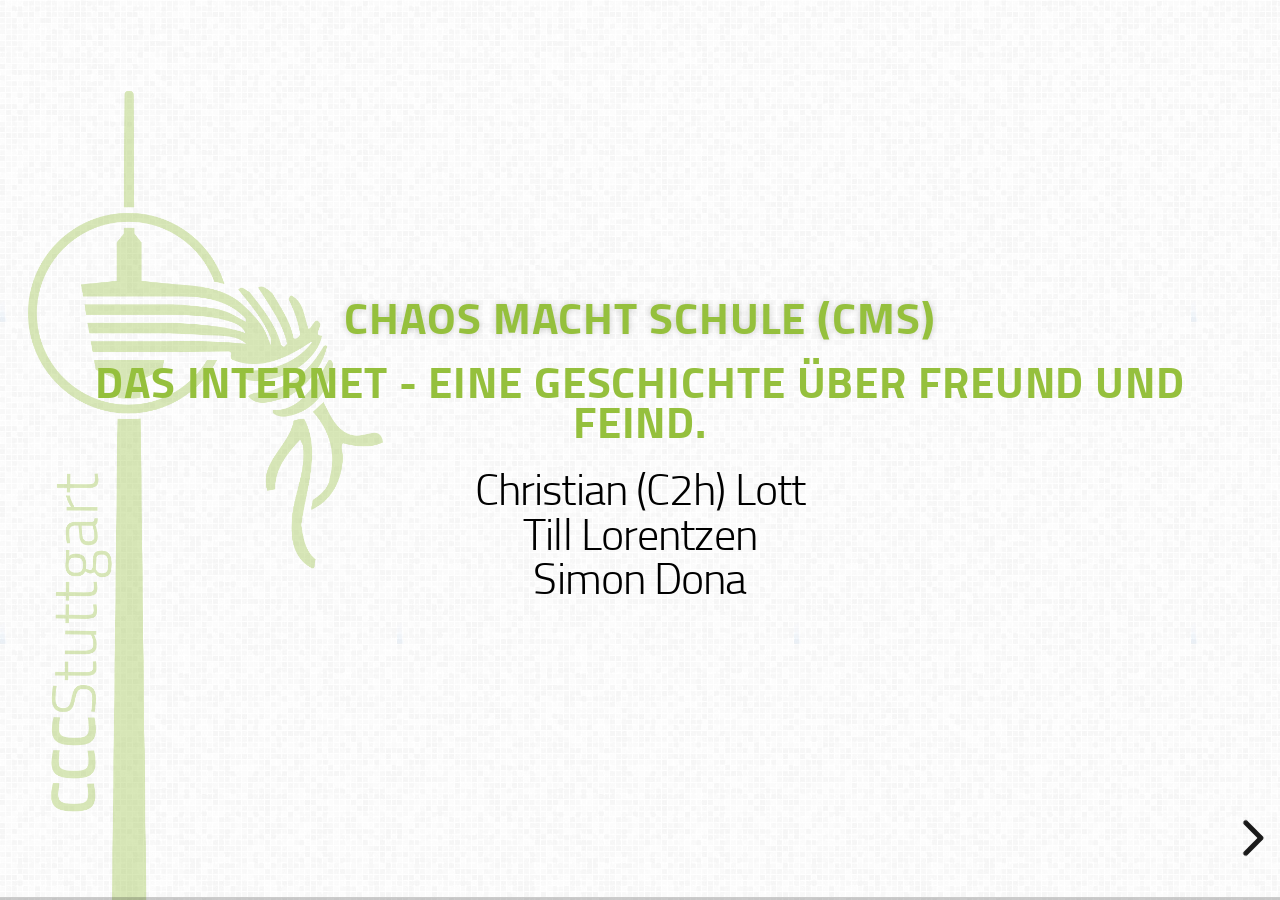
<file: index.html>
<!doctype html>
<html lang="en">

	<head>
		<meta charset="utf-8">

		<title>Chaos macht Schule (CMS)</title>

		<meta name="description" content="A framework for easily creating beautiful presentations using HTML">
		<meta name="author" content="Hakim El Hattab">

		<meta name="apple-mobile-web-app-capable" content="yes" />
		<meta name="apple-mobile-web-app-status-bar-style" content="black-translucent" />

		<meta name="viewport" content="width=device-width, initial-scale=1.0, maximum-scale=1.0, user-scalable=no, minimal-ui">

		<link rel="stylesheet" href="css/reveal.css">
		<link rel="stylesheet" href="css/theme/cccs.css" id="theme">

		<!-- Code syntax highlighting -->
		<link rel="stylesheet" href="lib/css/zenburn.css">

		<!-- Printing and PDF exports -->
		<script>
			var link = document.createElement( 'link' );
			link.rel = 'stylesheet';
			link.type = 'text/css';
			link.href = window.location.search.match( /print-pdf/gi ) ? 'css/print/pdf.css' : 'css/print/paper.css';
			document.getElementsByTagName( 'head' )[0].appendChild( link );
		</script>

		<!--[if lt IE 9]>
		<script src="lib/js/html5shiv.js"></script>
		<![endif]-->
	</head>

	<body>

		<div class="reveal">

			<!-- Any section element inside of this container is displayed as a slide -->
			<div class="slides">
				<section id="intro">
					<h1>Chaos macht Schule (CMS)</h1>
					<h3>Das Internet - Eine Geschichte über Freund und Feind.</h3>
					<!--<h3>Der social media Kompetenz</h3>-->
					<p>
					<small> Christian (C2h) Lott <br />
						Till Lorentzen <br />
						Simon Dona
					</small>
					</p>
				</section>

				<section id="cccs">
					<h1>Chaos Computer Club Stuttgart (CCCS)</h1>
					<div align="left">
						<li>Monatliche Vortragsreihe (in der Stadtbibliothek Stuttgart)</li>
						<li>Zwei Stammtische im Monat</li>
						<li>1/4 - jährlich eine Cryptoparty (in der Stadtbibliothek Stuttgart)</li>
						<li>Pressearbeit</li>
						<li>www.cccs.de</li>
					</div>		
				</section>
				
				<section id="hacker">
					<h1>Hacker</h1>
					<section id="wasIstEinHacker">
						<h2>Was ist ein Hacker?</h2>
					</section>
					<section id="wasTutEinHacker">
						<h2>Was tut ein Hacker?</h2>
					</section>
					<section id="freundOderFeind">
						<h2>Freund oder Feind?</h2>
					</section>
				</section>

				<section id="umfrage">
					<h1>Umfrage</h1>
					<section id="lieblingsWebsite">
						<h2>Was sind eure lieblings Webseiten?</h2>
					</section>

					<section id="lieblingsChat"> 	
						<h2>Was sind eure lieblings Messenger oder Chats?</h2>
					</section>

					<section id="sprachAssistent">
						<h2>Wer hat einen Sprachassistenten zuhause?</h2>
						<p class="fragment">Alexa Echo (Amazon)</p>
						<p class="fragment">Google Assistent</p>
						<p class="fragment">Siri (Apple)</p>
						<p class="fragment">Cortana (Microsoft)</p>
					</section>
					<section id="wasMachtDerAssistent">
						<h2>Was macht ihr mit dem Assistenten?</h2>
					</section>
					<section id="woWerdenDatenVerarbeitet">
						<h2>Wo werden eure Daten verarbeitet?</h2>
					</section>
				</section>
				
				<section id="internet">
					<h1>Welche Fragen sollte man sich stellen?</h1>
					<section id="websites">
						<h2>Websites/Dienste</h2>
						<p class="fragment">Welche Personen betreiben die Webseiten/Dienste?</p>
						<p class="fragment">Wer überprüft die Webseiten/Dienste auf Sicherheit?</p>
					</section>
					<section id="absichtDerWebsite">
						<h2>Welche Absicht verfolgt der Betreiber einer Webseite/eines Dienstes?</h2>
						<p class="fragment">Welt verbessern</p>
						<p class="fragment">Lernen</p>
						<p class="fragment">Spaß</p>
						<p class="fragment">Geldverdienen</p>
					</section>
				</section>
				<section id="wieWirdDasErreicht">
					<h1>Wie versuchen Betreiber den Betrieb zu sichern?</h1>
					<section id="finanzierungsModelle">
						<p class="fragment">Werbung</p>
						<p class="fragment">Spenden</p>
						<p class="fragment">Verkauf von Dingen</p>
						<p class="fragment">Verkauf von Informationen</p>
						<p class="fragment">Gar nicht?</p>
					</section>
					<section id="werbung">
						<h2>Werbung</h2>
						<p class="fragment">Verkauf von freien Bereichen auf der eigenen Website</p>
						<p class="fragment">Verlinken auf andere Website (Affiliate Links)</p>
						<p class="fragment">Influencer Verträge</p>
					</section>
					<section id="spenden">
						<h2>Spenden</h2>
						<p class="fragment">Spenden von den Nutzern (siehe Wikipedia)</p>
						<p class="fragment">Spenden von Firmen</p>
					</section>
					<section id="verkaufVonDingen">
						<h2>Verkauf von Dingen</h2>
						<p class="fragment">Reale Dinge</p>
						<p class="fragment">Virtuelle Dinge</p>
					</section>
					<section id="verkaufVonInformationen">
						<h2>Verkauf von Informationen</h2>
						<p class="fragment">Weitergabe von Nutzerdaten an andere Werbende</p>
					</section>
					<section id="garNicht">
						<h2>Gar Nicht?</h2>
					</section>
				</section>

				<section id="werMachtDas">
					<h1>Wer sorgt für Sicherheit?</h1>
					<section>
						<h2>Ideen?</h2>
					</section>
					<section>
						<h2>Hacker?</h2>
					</section>
					<section id="hackerEthik">
						<h2>Hacker mit Ethik</h2>
						<p class="fragment">Die ethischen Grundsätze des Hackens – Motivation und Grenzen:</p>
						<p class="fragment">Der Zugang zu Computern und allem, was einem zeigen kann, wie diese Welt funktioniert, sollte unbegrenzt und vollständig sein.</p>
						<p class="fragment">Alle Informationen müssen frei sein.</p>
    					<p class="fragment">Mißtraue Autoritäten – fördere Dezentralisierung.</p>
						<p class="fragment">Beurteile einen Hacker nach dem, was er tut, und nicht nach üblichen Kriterien wie Aussehen, Alter, Rasse, Geschlecht oder gesellschaftlicher Stellung.</p>
						<p class="fragment">Man kann mit einem Computer Kunst und Schönheit schaffen.</p>
						<p class="fragment">Computer können dein Leben zum Besseren verändern.</p>
						<p class="fragment">Mülle nicht in den Daten anderer Leute.</p>
						<p class="fragment">Öffentliche Daten nützen, private Daten schützen.</p>
					</section>
				</section>
			
				<section id="fragen">
					<h1>Eure Fragen:</h1>
					<section id="youtube">
						<h2>Youtube mit Konverter runterladen zum offline schauen oder hören: legal, Grauzone oder illegal?</h2>
						<p class="fragment">"Sie erklären sich damit einverstanden, Zugriff auf Nutzervideos nur in der Form des Streamings und zu keinen anderen Zwecken als der rein persönlichen, nicht-kommerziellen Nutzung, und nur in dem Rahmen zu nehmen, der durch die normale Funktionalität der Dienste vorgegeben und erlaubt ist. „Streaming“ bezeichnet eine gleichzeitige digitale Übertragung des Materials über das Internet durch YouTube auf ein nutzerbetriebenes internetfähiges Endgerät in einer Weise, bei der die Daten für eine Echtzeitansicht bestimmt sind, nicht aber für einen (permanenten oder vorübergehenden) Download, ein Kopieren, ein Speichern oder einen Weitervertrieb durch den Nutzer." <a href="https://www.youtube.com/static?template=terms">Nutzungsbedingung von YouTube</a></p>
					</section>
					<section id="kinoxto">
						<h2>Ist Filme schauen über Kinox.to illegal?</h2>
						<p class="fragment">"Ja"</p>
					</section>
					<section id="fanseiten">
						<h2>Wie ist es mit dem Datenschutz z.B. bei Fanseiten</h2>
						<p class="fragment">Uff</p>
					</section>
					<section id="sichereWebsites">
						<h2>wie kann man erkennen ob eine Seite sicher, bzw. legal oder illegal ist?</h2>
						<p class="fragment">Uffff</p>
					</section>
					<section id="virenschutz">
						<h2>Wie kann man sich vor Trojanern bzw. Viren schützen?</h2>
						<p class="fragment">Nicht einfach alles installieren. Inne halten, wenn Administratorrechte eingefordert werden.</p>
						<p class="fragment">Betriebssystem/Programm Updates installieren.</p>
						<p class="fragment">Backups auf einer externen Festplatte machen, die man nur für den Backup Zeitraum am Rechner hat.</p>
						<p class="fragment">Zugeschickte Dateien nur öffnen, wenn man den Absender genau kennt und auch diese Datei erwartet hat.</p>
					</section>
					<section id="bezahlen">
						<h2>Gibt es sichere Bezahlwege im Internet?</h2>
						<p class="fragment">Ja</p>
					</section>
				</section>

			</div>

		</div>

		<script src="lib/js/head.min.js"></script>
		<script src="js/reveal.js"></script>

		<script>

			// Full list of configuration options available at:
			// https://github.com/hakimel/reveal.js#configuration
			Reveal.initialize({
				controls: true,
				progress: true,
				history: true,
				center: true,

				transition: 'slide', // none/fade/slide/convex/concave/zoom

				// Optional reveal.js plugins
				dependencies: [
					{ src: 'lib/js/classList.js', condition: function() { return !document.body.classList; } },
					{ src: 'plugin/markdown/marked.js', condition: function() { return !!document.querySelector( '[data-markdown]' ); } },
					{ src: 'plugin/markdown/markdown.js', condition: function() { return !!document.querySelector( '[data-markdown]' ); } },
					{ src: 'plugin/highlight/highlight.js', async: true, condition: function() { return !!document.querySelector( 'pre code' ); }, callback: function() { hljs.initHighlightingOnLoad(); } },
					{ src: 'plugin/zoom-js/zoom.js', async: true },
					{ src: 'plugin/notes/notes.js', async: true }
				]
			});

		</script>

	</body>
</html>
</file>
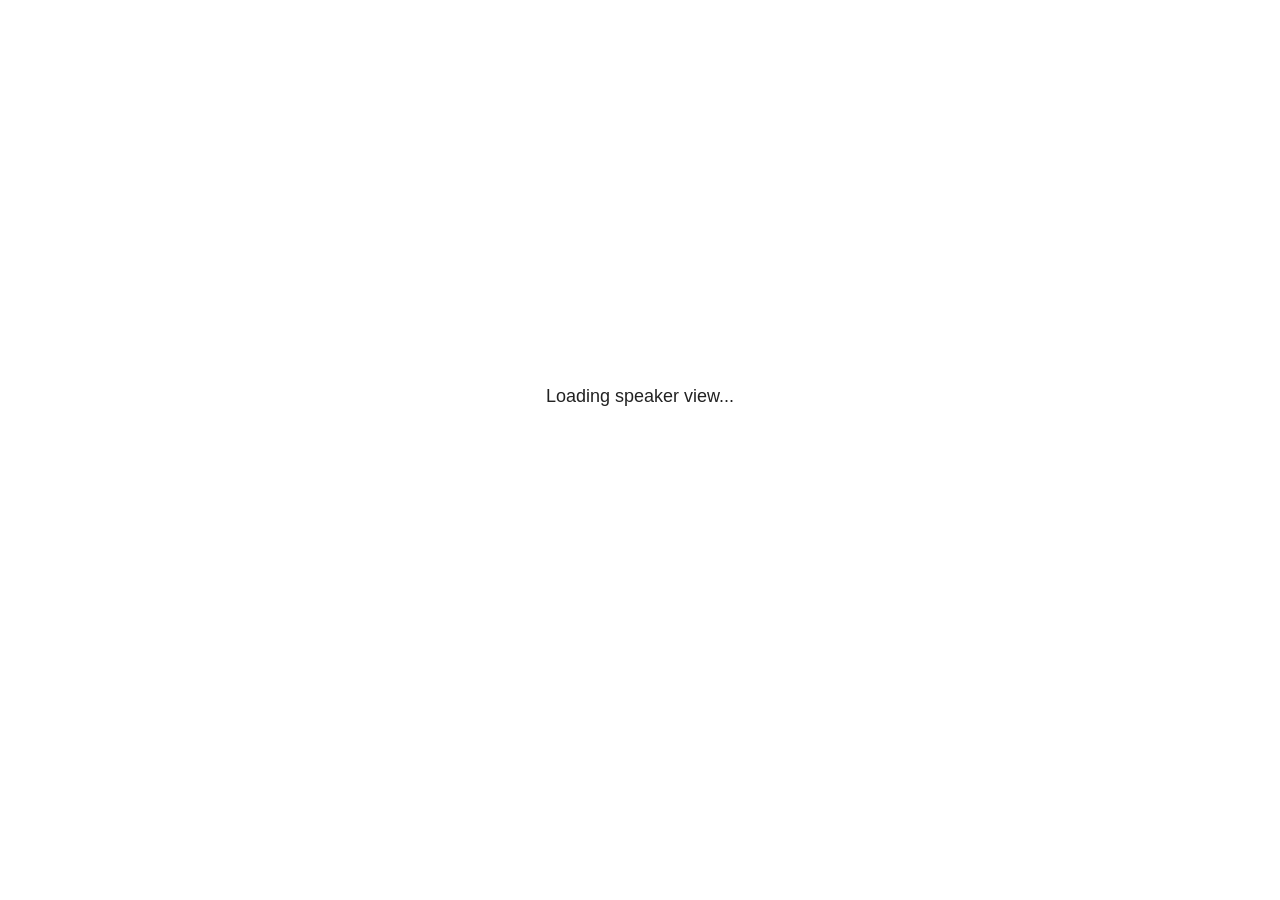
<file: plugin/notes/notes.html>
<!doctype html>
<html lang="en">
	<head>
		<meta charset="utf-8">

		<title>reveal.js - Slide Notes</title>

		<style>
			body {
				font-family: Helvetica;
				font-size: 18px;
			}

			#current-slide,
			#upcoming-slide,
			#speaker-controls {
				padding: 6px;
				box-sizing: border-box;
				-moz-box-sizing: border-box;
			}

			#current-slide iframe,
			#upcoming-slide iframe {
				width: 100%;
				height: 100%;
				border: 1px solid #ddd;
			}

			#current-slide .label,
			#upcoming-slide .label {
				position: absolute;
				top: 10px;
				left: 10px;
				z-index: 2;
			}

			#connection-status {
				position: absolute;
				top: 0;
				left: 0;
				width: 100%;
				height: 100%;
				z-index: 20;
				padding: 30% 20% 20% 20%;
				font-size: 18px;
				color: #222;
				background: #fff;
				text-align: center;
				box-sizing: border-box;
				line-height: 1.4;
			}

			.overlay-element {
				height: 34px;
				line-height: 34px;
				padding: 0 10px;
				text-shadow: none;
				background: rgba( 220, 220, 220, 0.8 );
				color: #222;
				font-size: 14px;
			}

			.overlay-element.interactive:hover {
				background: rgba( 220, 220, 220, 1 );
			}

			#current-slide {
				position: absolute;
				width: 60%;
				height: 100%;
				top: 0;
				left: 0;
				padding-right: 0;
			}

			#upcoming-slide {
				position: absolute;
				width: 40%;
				height: 40%;
				right: 0;
				top: 0;
			}

			/* Speaker controls */
			#speaker-controls {
				position: absolute;
				top: 40%;
				right: 0;
				width: 40%;
				height: 60%;
				overflow: auto;
				font-size: 18px;
			}

				.speaker-controls-time.hidden,
				.speaker-controls-notes.hidden {
					display: none;
				}

				.speaker-controls-time .label,
				.speaker-controls-pace .label,
				.speaker-controls-notes .label {
					text-transform: uppercase;
					font-weight: normal;
					font-size: 0.66em;
					color: #666;
					margin: 0;
				}

				.speaker-controls-time, .speaker-controls-pace {
					border-bottom: 1px solid rgba( 200, 200, 200, 0.5 );
					margin-bottom: 10px;
					padding: 10px 16px;
					padding-bottom: 20px;
					cursor: pointer;
				}

				.speaker-controls-time .reset-button {
					opacity: 0;
					float: right;
					color: #666;
					text-decoration: none;
				}
				.speaker-controls-time:hover .reset-button {
					opacity: 1;
				}

				.speaker-controls-time .timer,
				.speaker-controls-time .clock {
					width: 50%;
				}

				.speaker-controls-time .timer,
				.speaker-controls-time .clock,
				.speaker-controls-time .pacing .hours-value,
				.speaker-controls-time .pacing .minutes-value,
				.speaker-controls-time .pacing .seconds-value {
					font-size: 1.9em;
				}

				.speaker-controls-time .timer {
					float: left;
				}

				.speaker-controls-time .clock {
					float: right;
					text-align: right;
				}

				.speaker-controls-time span.mute {
					opacity: 0.3;
				}

				.speaker-controls-time .pacing-title {
					margin-top: 5px;
				}

				.speaker-controls-time .pacing.ahead {
					color: blue;
				}

				.speaker-controls-time .pacing.on-track {
					color: green;
				}

				.speaker-controls-time .pacing.behind {
					color: red;
				}

				.speaker-controls-notes {
					padding: 10px 16px;
				}

				.speaker-controls-notes .value {
					margin-top: 5px;
					line-height: 1.4;
					font-size: 1.2em;
				}

			/* Layout selector */
			#speaker-layout {
				position: absolute;
				top: 10px;
				right: 10px;
				color: #222;
				z-index: 10;
			}
				#speaker-layout select {
					position: absolute;
					width: 100%;
					height: 100%;
					top: 0;
					left: 0;
					border: 0;
					box-shadow: 0;
					cursor: pointer;
					opacity: 0;

					font-size: 1em;
					background-color: transparent;

					-moz-appearance: none;
					-webkit-appearance: none;
					-webkit-tap-highlight-color: rgba(0, 0, 0, 0);
				}

				#speaker-layout select:focus {
					outline: none;
					box-shadow: none;
				}

			.clear {
				clear: both;
			}

			/* Speaker layout: Wide */
			body[data-speaker-layout="wide"] #current-slide,
			body[data-speaker-layout="wide"] #upcoming-slide {
				width: 50%;
				height: 45%;
				padding: 6px;
			}

			body[data-speaker-layout="wide"] #current-slide {
				top: 0;
				left: 0;
			}

			body[data-speaker-layout="wide"] #upcoming-slide {
				top: 0;
				left: 50%;
			}

			body[data-speaker-layout="wide"] #speaker-controls {
				top: 45%;
				left: 0;
				width: 100%;
				height: 50%;
				font-size: 1.25em;
			}

			/* Speaker layout: Tall */
			body[data-speaker-layout="tall"] #current-slide,
			body[data-speaker-layout="tall"] #upcoming-slide {
				width: 45%;
				height: 50%;
				padding: 6px;
			}

			body[data-speaker-layout="tall"] #current-slide {
				top: 0;
				left: 0;
			}

			body[data-speaker-layout="tall"] #upcoming-slide {
				top: 50%;
				left: 0;
			}

			body[data-speaker-layout="tall"] #speaker-controls {
				padding-top: 40px;
				top: 0;
				left: 45%;
				width: 55%;
				height: 100%;
				font-size: 1.25em;
			}

			/* Speaker layout: Notes only */
			body[data-speaker-layout="notes-only"] #current-slide,
			body[data-speaker-layout="notes-only"] #upcoming-slide {
				display: none;
			}

			body[data-speaker-layout="notes-only"] #speaker-controls {
				padding-top: 40px;
				top: 0;
				left: 0;
				width: 100%;
				height: 100%;
				font-size: 1.25em;
			}

			@media screen and (max-width: 1080px) {
				body[data-speaker-layout="default"] #speaker-controls {
					font-size: 16px;
				}
			}

			@media screen and (max-width: 900px) {
				body[data-speaker-layout="default"] #speaker-controls {
					font-size: 14px;
				}
			}

			@media screen and (max-width: 800px) {
				body[data-speaker-layout="default"] #speaker-controls {
					font-size: 12px;
				}
			}

		</style>
	</head>

	<body>

		<div id="connection-status">Loading speaker view...</div>

		<div id="current-slide"></div>
		<div id="upcoming-slide"><span class="overlay-element label">Upcoming</span></div>
		<div id="speaker-controls">
			<div class="speaker-controls-time">
				<h4 class="label">Time <span class="reset-button">Click to Reset</span></h4>
				<div class="clock">
					<span class="clock-value">0:00 AM</span>
				</div>
				<div class="timer">
					<span class="hours-value">00</span><span class="minutes-value">:00</span><span class="seconds-value">:00</span>
				</div>
				<div class="clear"></div>

				<h4 class="label pacing-title" style="display: none">Pacing – Time to finish current slide</h4>
				<div class="pacing" style="display: none">
					<span class="hours-value">00</span><span class="minutes-value">:00</span><span class="seconds-value">:00</span>
				</div>
			</div>

			<div class="speaker-controls-notes hidden">
				<h4 class="label">Notes</h4>
				<div class="value"></div>
			</div>
		</div>
		<div id="speaker-layout" class="overlay-element interactive">
			<span class="speaker-layout-label"></span>
			<select class="speaker-layout-dropdown"></select>
		</div>

		<script src="../../plugin/markdown/marked.js"></script>
		<script>

			(function() {

				var notes,
					notesValue,
					currentState,
					currentSlide,
					upcomingSlide,
					layoutLabel,
					layoutDropdown,
					connected = false;

				var SPEAKER_LAYOUTS = {
					'default': 'Default',
					'wide': 'Wide',
					'tall': 'Tall',
					'notes-only': 'Notes only'
				};

				setupLayout();

				var connectionStatus = document.querySelector( '#connection-status' );
				var connectionTimeout = setTimeout( function() {
					connectionStatus.innerHTML = 'Error connecting to main window.<br>Please try closing and reopening the speaker view.';
				}, 5000 );

				window.addEventListener( 'message', function( event ) {

					clearTimeout( connectionTimeout );
					connectionStatus.style.display = 'none';

					var data = JSON.parse( event.data );

					// The overview mode is only useful to the reveal.js instance
					// where navigation occurs so we don't sync it
					if( data.state ) delete data.state.overview;

					// Messages sent by the notes plugin inside of the main window
					if( data && data.namespace === 'reveal-notes' ) {
						if( data.type === 'connect' ) {
							handleConnectMessage( data );
						}
						else if( data.type === 'state' ) {
							handleStateMessage( data );
						}
					}
					// Messages sent by the reveal.js inside of the current slide preview
					else if( data && data.namespace === 'reveal' ) {
						if( /ready/.test( data.eventName ) ) {
							// Send a message back to notify that the handshake is complete
							window.opener.postMessage( JSON.stringify({ namespace: 'reveal-notes', type: 'connected'} ), '*' );
						}
						else if( /slidechanged|fragmentshown|fragmenthidden|paused|resumed/.test( data.eventName ) && currentState !== JSON.stringify( data.state ) ) {

							window.opener.postMessage( JSON.stringify({ method: 'setState', args: [ data.state ]} ), '*' );

						}
					}

				} );

				/**
				 * Called when the main window is trying to establish a
				 * connection.
				 */
				function handleConnectMessage( data ) {

					if( connected === false ) {
						connected = true;

						setupIframes( data );
						setupKeyboard();
						setupNotes();
						setupTimer();
					}

				}

				/**
				 * Called when the main window sends an updated state.
				 */
				function handleStateMessage( data ) {

					// Store the most recently set state to avoid circular loops
					// applying the same state
					currentState = JSON.stringify( data.state );

					// No need for updating the notes in case of fragment changes
					if ( data.notes ) {
						notes.classList.remove( 'hidden' );
						notesValue.style.whiteSpace = data.whitespace;
						if( data.markdown ) {
							notesValue.innerHTML = marked( data.notes );
						}
						else {
							notesValue.innerHTML = data.notes;
						}
					}
					else {
						notes.classList.add( 'hidden' );
					}

					// Update the note slides
					currentSlide.contentWindow.postMessage( JSON.stringify({ method: 'setState', args: [ data.state ] }), '*' );
					upcomingSlide.contentWindow.postMessage( JSON.stringify({ method: 'setState', args: [ data.state ] }), '*' );
					upcomingSlide.contentWindow.postMessage( JSON.stringify({ method: 'next' }), '*' );

				}

				// Limit to max one state update per X ms
				handleStateMessage = debounce( handleStateMessage, 200 );

				/**
				 * Forward keyboard events to the current slide window.
				 * This enables keyboard events to work even if focus
				 * isn't set on the current slide iframe.
				 *
				 * Block F5 default handling, it reloads and disconnects
				 * the speaker notes window.
				 */
				function setupKeyboard() {

					document.addEventListener( 'keydown', function( event ) {
						if( event.keyCode === 116 || ( event.metaKey && event.keyCode === 82 ) ) {
							event.preventDefault();
							return false;
						}
						currentSlide.contentWindow.postMessage( JSON.stringify({ method: 'triggerKey', args: [ event.keyCode ] }), '*' );
					} );

				}

				/**
				 * Creates the preview iframes.
				 */
				function setupIframes( data ) {

					var params = [
						'receiver',
						'progress=false',
						'history=false',
						'transition=none',
						'autoSlide=0',
						'backgroundTransition=none'
					].join( '&' );

					var urlSeparator = /\?/.test(data.url) ? '&' : '?';
					var hash = '#/' + data.state.indexh + '/' + data.state.indexv;
					var currentURL = data.url + urlSeparator + params + '&postMessageEvents=true' + hash;
					var upcomingURL = data.url + urlSeparator + params + '&controls=false' + hash;

					currentSlide = document.createElement( 'iframe' );
					currentSlide.setAttribute( 'width', 1280 );
					currentSlide.setAttribute( 'height', 1024 );
					currentSlide.setAttribute( 'src', currentURL );
					document.querySelector( '#current-slide' ).appendChild( currentSlide );

					upcomingSlide = document.createElement( 'iframe' );
					upcomingSlide.setAttribute( 'width', 640 );
					upcomingSlide.setAttribute( 'height', 512 );
					upcomingSlide.setAttribute( 'src', upcomingURL );
					document.querySelector( '#upcoming-slide' ).appendChild( upcomingSlide );

				}

				/**
				 * Setup the notes UI.
				 */
				function setupNotes() {

					notes = document.querySelector( '.speaker-controls-notes' );
					notesValue = document.querySelector( '.speaker-controls-notes .value' );

				}

				function getTimings() {

					var slides = Reveal.getSlides();
					var defaultTiming = Reveal.getConfig().defaultTiming;
					if (defaultTiming == null) {
						return null;
					}
					var timings = [];
					for ( var i in slides ) {
						var slide = slides[i];
						var timing = defaultTiming;
						if( slide.hasAttribute( 'data-timing' )) {
							var t = slide.getAttribute( 'data-timing' );
							timing = parseInt(t);
							if( isNaN(timing) ) {
								console.warn("Could not parse timing '" + t + "' of slide " + i + "; using default of " + defaultTiming);
								timing = defaultTiming;
							}
						}
						timings.push(timing);
					}
					return timings;

				}

				/**
				 * Return the number of seconds allocated for presenting
				 * all slides up to and including this one.
				 */
				function getTimeAllocated(timings) {

					var slides = Reveal.getSlides();
					var allocated = 0;
					var currentSlide = Reveal.getSlidePastCount();
					for (var i in slides.slice(0, currentSlide + 1)) {
						allocated += timings[i];
					}
					return allocated;

				}

				/**
				 * Create the timer and clock and start updating them
				 * at an interval.
				 */
				function setupTimer() {

					var start = new Date(),
					timeEl = document.querySelector( '.speaker-controls-time' ),
					clockEl = timeEl.querySelector( '.clock-value' ),
					hoursEl = timeEl.querySelector( '.hours-value' ),
					minutesEl = timeEl.querySelector( '.minutes-value' ),
					secondsEl = timeEl.querySelector( '.seconds-value' ),
					pacingTitleEl = timeEl.querySelector( '.pacing-title' ),
					pacingEl = timeEl.querySelector( '.pacing' ),
					pacingHoursEl = pacingEl.querySelector( '.hours-value' ),
					pacingMinutesEl = pacingEl.querySelector( '.minutes-value' ),
					pacingSecondsEl = pacingEl.querySelector( '.seconds-value' );

					var timings = getTimings();
					if (timings !== null) {
						pacingTitleEl.style.removeProperty('display');
						pacingEl.style.removeProperty('display');
					}

					function _displayTime( hrEl, minEl, secEl, time) {

						var sign = Math.sign(time) == -1 ? "-" : "";
						time = Math.abs(Math.round(time / 1000));
						var seconds = time % 60;
						var minutes = Math.floor( time / 60 ) % 60 ;
						var hours = Math.floor( time / ( 60 * 60 )) ;
						hrEl.innerHTML = sign + zeroPadInteger( hours );
						if (hours == 0) {
							hrEl.classList.add( 'mute' );
						}
						else {
							hrEl.classList.remove( 'mute' );
						}
						minEl.innerHTML = ':' + zeroPadInteger( minutes );
						if (hours == 0 && minutes == 0) {
							minEl.classList.add( 'mute' );
						}
						else {
							minEl.classList.remove( 'mute' );
						}
						secEl.innerHTML = ':' + zeroPadInteger( seconds );
					}

					function _updateTimer() {

						var diff, hours, minutes, seconds,
						now = new Date();

						diff = now.getTime() - start.getTime();

						clockEl.innerHTML = now.toLocaleTimeString( 'en-US', { hour12: true, hour: '2-digit', minute:'2-digit' } );
						_displayTime( hoursEl, minutesEl, secondsEl, diff );
						if (timings !== null) {
							_updatePacing(diff);
						}

					}

					function _updatePacing(diff) {

						var slideEndTiming = getTimeAllocated(timings) * 1000;
						var currentSlide = Reveal.getSlidePastCount();
						var currentSlideTiming = timings[currentSlide] * 1000;
						var timeLeftCurrentSlide = slideEndTiming - diff;
						if (timeLeftCurrentSlide < 0) {
							pacingEl.className = 'pacing behind';
						}
						else if (timeLeftCurrentSlide < currentSlideTiming) {
							pacingEl.className = 'pacing on-track';
						}
						else {
							pacingEl.className = 'pacing ahead';
						}
						_displayTime( pacingHoursEl, pacingMinutesEl, pacingSecondsEl, timeLeftCurrentSlide );

					}

					// Update once directly
					_updateTimer();

					// Then update every second
					setInterval( _updateTimer, 1000 );

					function _resetTimer() {

						if (timings == null) {
							start = new Date();
						}
						else {
							// Reset timer to beginning of current slide
							var slideEndTiming = getTimeAllocated(timings) * 1000;
							var currentSlide = Reveal.getSlidePastCount();
							var currentSlideTiming = timings[currentSlide] * 1000;
							var previousSlidesTiming = slideEndTiming - currentSlideTiming;
							var now = new Date();
							start = new Date(now.getTime() - previousSlidesTiming);
						}
						_updateTimer();

					}

					timeEl.addEventListener( 'click', function() {
						_resetTimer();
						return false;
					} );

				}

				/**
				 * Sets up the speaker view layout and layout selector.
				 */
				function setupLayout() {

					layoutDropdown = document.querySelector( '.speaker-layout-dropdown' );
					layoutLabel = document.querySelector( '.speaker-layout-label' );

					// Render the list of available layouts
					for( var id in SPEAKER_LAYOUTS ) {
						var option = document.createElement( 'option' );
						option.setAttribute( 'value', id );
						option.textContent = SPEAKER_LAYOUTS[ id ];
						layoutDropdown.appendChild( option );
					}

					// Monitor the dropdown for changes
					layoutDropdown.addEventListener( 'change', function( event ) {

						setLayout( layoutDropdown.value );

					}, false );

					// Restore any currently persisted layout
					setLayout( getLayout() );

				}

				/**
				 * Sets a new speaker view layout. The layout is persisted
				 * in local storage.
				 */
				function setLayout( value ) {

					var title = SPEAKER_LAYOUTS[ value ];

					layoutLabel.innerHTML = 'Layout' + ( title ? ( ': ' + title ) : '' );
					layoutDropdown.value = value;

					document.body.setAttribute( 'data-speaker-layout', value );

					// Persist locally
					if( supportsLocalStorage() ) {
						window.localStorage.setItem( 'reveal-speaker-layout', value );
					}

				}

				/**
				 * Returns the ID of the most recently set speaker layout
				 * or our default layout if none has been set.
				 */
				function getLayout() {

					if( supportsLocalStorage() ) {
						var layout = window.localStorage.getItem( 'reveal-speaker-layout' );
						if( layout ) {
							return layout;
						}
					}

					// Default to the first record in the layouts hash
					for( var id in SPEAKER_LAYOUTS ) {
						return id;
					}

				}

				function supportsLocalStorage() {

					try {
						localStorage.setItem('test', 'test');
						localStorage.removeItem('test');
						return true;
					}
					catch( e ) {
						return false;
					}

				}

				function zeroPadInteger( num ) {

					var str = '00' + parseInt( num );
					return str.substring( str.length - 2 );

				}

				/**
				 * Limits the frequency at which a function can be called.
				 */
				function debounce( fn, ms ) {

					var lastTime = 0,
						timeout;

					return function() {

						var args = arguments;
						var context = this;

						clearTimeout( timeout );

						var timeSinceLastCall = Date.now() - lastTime;
						if( timeSinceLastCall > ms ) {
							fn.apply( context, args );
							lastTime = Date.now();
						}
						else {
							timeout = setTimeout( function() {
								fn.apply( context, args );
								lastTime = Date.now();
							}, ms - timeSinceLastCall );
						}

					}

				}

			})();

		</script>
	</body>
</html>
</file>
<file: css/theme/cccs.css>
@font-face {
  font-family: 'TitilliumText';
  src: url("../../lib/font/titillium-light-webfont.eot");
  src: url("../../lib/font/titillium-light-webfont.eot?#iefix") format("embedded-opentype"), url("../../lib/font/titillium-light-webfont.woff") format("woff"), url("../../lib/font/titillium-light-webfont.ttf") format("truetype"), url("../../lib/font/titillium-light-webfont.svg#TitilliumText22LLight") format("svg");
  font-weight: normal;
  font-style: normal; }

@font-face {
  font-family: 'TitilliumText';
  src: url("../../lib/font/titillium-regular-webfont.eot");
  src: url("../../lib/font/titillium-regular-webfont.eot?#iefix") format("embedded-opentype"), url("../../lib/font/titillium-regular-webfont.woff") format("woff"), url("../../lib/font/titillium-regular-webfont.ttf") format("truetype"), url("../../lib/font/titillium-regular-webfont.svg#TitilliumText22Regular") format("svg");
  font-weight: 500;
  font-style: normal; }

@font-face {
  font-family: 'TitilliumText';
  src: url("../../lib/font/titillium-semibold-webfont.eot");
  src: url("../../lib/font/titillium-semibold-webfont.eot?#iefix") format("embedded-opentype"), url("../../lib/font/titillium-semibold-webfont.woff") format("woff"), url("../../lib/font/titillium-semibold-webfont.ttf") format("truetype"), url("../../lib/font/titillium-semibold-webfont.svg#TitilliumText22LSemibold") format("svg");
  font-weight: 600;
  font-style: normal; }

@font-face {
  font-family: 'TitilliumText';
  src: url("../../lib/font/titillium-bold-webfont.eot");
  src: url("../../lib/font/titillium-bold-webfont.eot?#iefix") format("embedded-opentype"), url("../../lib/font/titillium-bold-webfont.woff") format("woff"), url("../../lib/font/titillium-bold-webfont.ttf") format("truetype"), url("../../lib/font/titillium-bold-webfont.svg#TitilliumText22LBold") format("svg");
  font-weight: bold;
  font-style: normal; }

html * {
  color-profile: sRGB;
  rendering-intent: auto; }

/*********************************************
 * GLOBAL STYLES
 *********************************************/
body {
  background-color: white; }
  @media screen {
    body {
      background-image: url(../../lib/bg.png);
      background-repeat: repeat; } }

.reveal {
  font-family: "TitilliumText", "Helvetica Neue", Helvetica, Arial, sans-serif;
  font-size: 36px;
  font-weight: normal;
  letter-spacing: -0.02em;
  color: black; }

::selection {
  color: white;
  background: #95c03d;
  text-shadow: none; }

/*********************************************
 * HEADERS
 *********************************************/
.reveal h1,
.reveal h2,
.reveal h3,
.reveal h4,
.reveal h5,
.reveal h6 {
  margin: 0 0 20px 0;
  color: #95c03d;
  font-family: "TitilliumText", "Helvetica Neue", Helvetica, Arial, sans-serif;
  line-height: 0.9em;
  letter-spacing: 0.02em;
  text-transform: uppercase;
  text-shadow: none; }

.reveal h1 {
  text-shadow: 0px 0px 6px rgba(0, 0, 0, 0.2); }

/*********************************************
 * LINKS
 *********************************************/
.reveal a:not(.image) {
  color: #002e55;
  text-decoration: none;
  -webkit-transition: color .15s ease;
  -moz-transition: color .15s ease;
  -ms-transition: color .15s ease;
  -o-transition: color .15s ease;
  transition: color .15s ease; }

.reveal a:not(.image):hover {
  color: #0065bb;
  text-shadow: none;
  border: none; }

.reveal .roll span:after {
  color: #fff;
  background: #000508; }

/*********************************************
 * IMAGES
 *********************************************/
.reveal section img {
  margin: 15px 0px;
  background: rgba(255, 255, 255, 0.12);
  border: 4px solid black;
  box-shadow: 0 0 10px rgba(0, 0, 0, 0.15);
  -webkit-transition: all .2s linear;
  -moz-transition: all .2s linear;
  -ms-transition: all .2s linear;
  -o-transition: all .2s linear;
  transition: all .2s linear; }

.reveal a:hover img {
  background: rgba(255, 255, 255, 0.2);
  border-color: #002e55;
  box-shadow: 0 0 20px rgba(0, 0, 0, 0.55); }

/*********************************************
 * NAVIGATION CONTROLS
 *********************************************/
.reveal .controls div.navigate-left,
.reveal .controls div.navigate-left.enabled {
  border-right-color: #002e55; }

.reveal .controls div.navigate-right,
.reveal .controls div.navigate-right.enabled {
  border-left-color: #002e55; }

.reveal .controls div.navigate-up,
.reveal .controls div.navigate-up.enabled {
  border-bottom-color: #002e55; }

.reveal .controls div.navigate-down,
.reveal .controls div.navigate-down.enabled {
  border-top-color: #002e55; }

.reveal .controls div.navigate-left.enabled:hover {
  border-right-color: #0065bb; }

.reveal .controls div.navigate-right.enabled:hover {
  border-left-color: #0065bb; }

.reveal .controls div.navigate-up.enabled:hover {
  border-bottom-color: #0065bb; }

.reveal .controls div.navigate-down.enabled:hover {
  border-top-color: #0065bb; }

/*********************************************
 * PROGRESS BAR
 *********************************************/
.reveal .progress {
  background: rgba(0, 0, 0, 0.2); }

.reveal .progress span {
  background: #002e55;
  -webkit-transition: width 800ms cubic-bezier(0.26, 0.86, 0.44, 0.985);
  -moz-transition: width 800ms cubic-bezier(0.26, 0.86, 0.44, 0.985);
  -ms-transition: width 800ms cubic-bezier(0.26, 0.86, 0.44, 0.985);
  -o-transition: width 800ms cubic-bezier(0.26, 0.86, 0.44, 0.985);
  transition: width 800ms cubic-bezier(0.26, 0.86, 0.44, 0.985); }

/*********************************************
 * SLIDE NUMBER
 *********************************************/
.reveal .slide-number {
  color: #002e55; }

strong {
  font-weight: 600; }

@media screen {
  .reveal {
    background-image: url(../../lib/cccsturm.png);
    background-repeat: no-repeat;
    background-position: 3% 3%;
    background-attachment: fixed;
    -webkit-background-size: contain;
    -moz-background-size: contain;
    -o-background-size: contain;
    background-size: contain; } }
.reveal section h1, .reveal section h2, .reveal section h3, .reveal section h4, .reveal section h5, .reveal section h6 {
  font-weight: bold; }
.reveal section .width30 {
  width: 30%; }
.reveal section .width50 {
  width: 50%; }
.reveal section .width70 {
  width: 70%; }
.reveal section .floatleft {
  float: left; }
.reveal section img.noframe {
  border: 0;
  box-shadow: none; }
</file>
<file: lib/css/zenburn.css>
/*

Zenburn style from voldmar.ru (c) Vladimir Epifanov <voldmar@voldmar.ru>
based on dark.css by Ivan Sagalaev

*/

.hljs {
  display: block;
  overflow-x: auto;
  padding: 0.5em;
  background: #3f3f3f;
  color: #dcdcdc;
}

.hljs-keyword,
.hljs-selector-tag,
.hljs-tag {
  color: #e3ceab;
}

.hljs-template-tag {
  color: #dcdcdc;
}

.hljs-number {
  color: #8cd0d3;
}

.hljs-variable,
.hljs-template-variable,
.hljs-attribute {
  color: #efdcbc;
}

.hljs-literal {
  color: #efefaf;
}

.hljs-subst {
  color: #8f8f8f;
}

.hljs-title,
.hljs-name,
.hljs-selector-id,
.hljs-selector-class,
.hljs-section,
.hljs-type {
  color: #efef8f;
}

.hljs-symbol,
.hljs-bullet,
.hljs-link {
  color: #dca3a3;
}

.hljs-deletion,
.hljs-string,
.hljs-built_in,
.hljs-builtin-name {
  color: #cc9393;
}

.hljs-addition,
.hljs-comment,
.hljs-quote,
.hljs-meta {
  color: #7f9f7f;
}


.hljs-emphasis {
  font-style: italic;
}

.hljs-strong {
  font-weight: bold;
}
</file>
